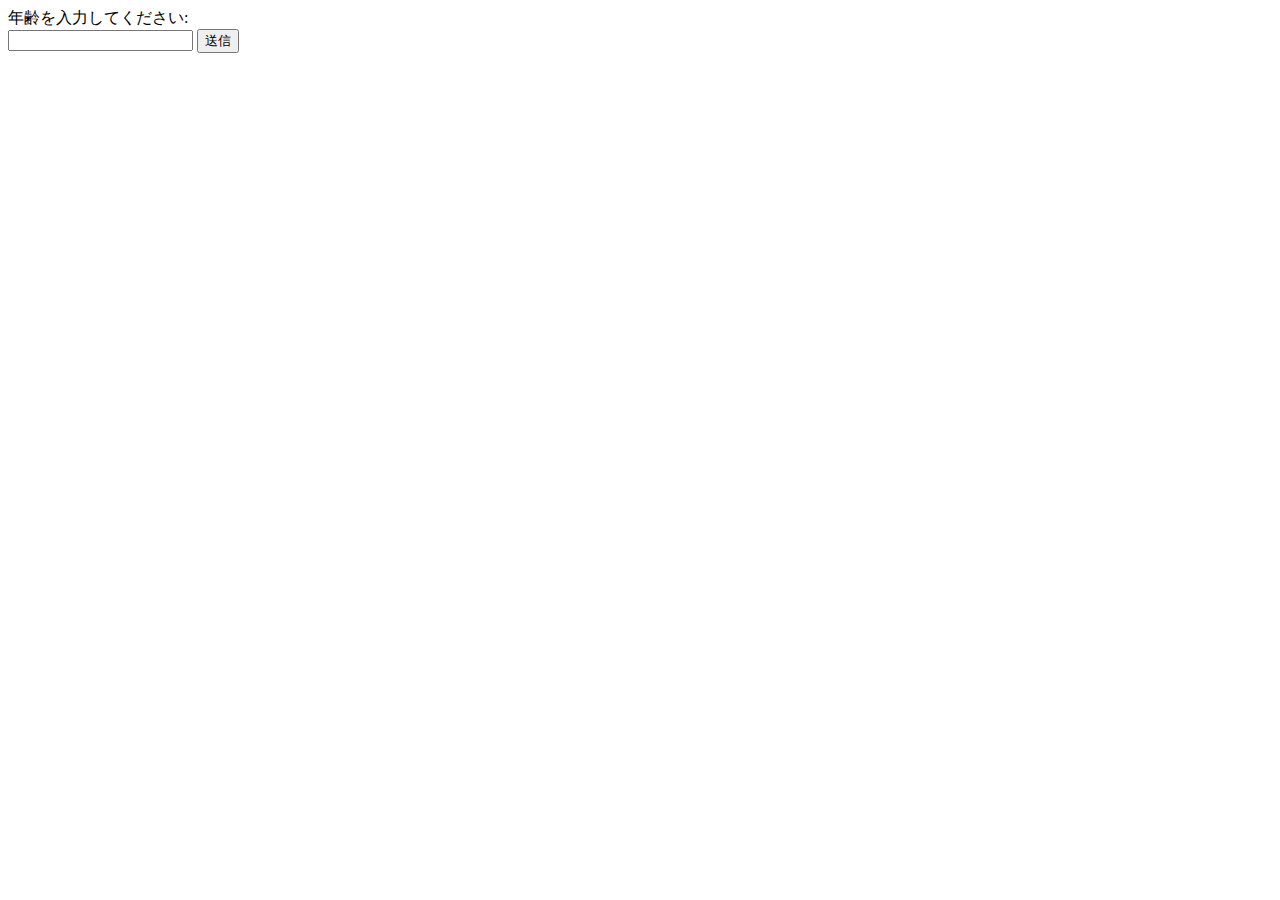
<file: target/classes/templates/index.html>
<!DOCTYPE html>

<html xmlns:th="http://www.thymeleaf.org">
  <head>
    <meta charset="utf-8"/>
    <title>Welcome to Smart Load</title>
    <link th:href="@{/css/layout.css}" rel="stylesheet" type="text/css"/>
  </head>

  <body>
    <div class="center">
      <form method="post" action="/regist">
        <label>年齢を入力してください:</label>
        <div class="inform">
          <input type="hidden" name="_method" value="put"/>
          <input type="text" name="age"/>
          <button type="submit">送信</button>
        </div>
      </form>
    </div>
  </body>
</html>
</file>
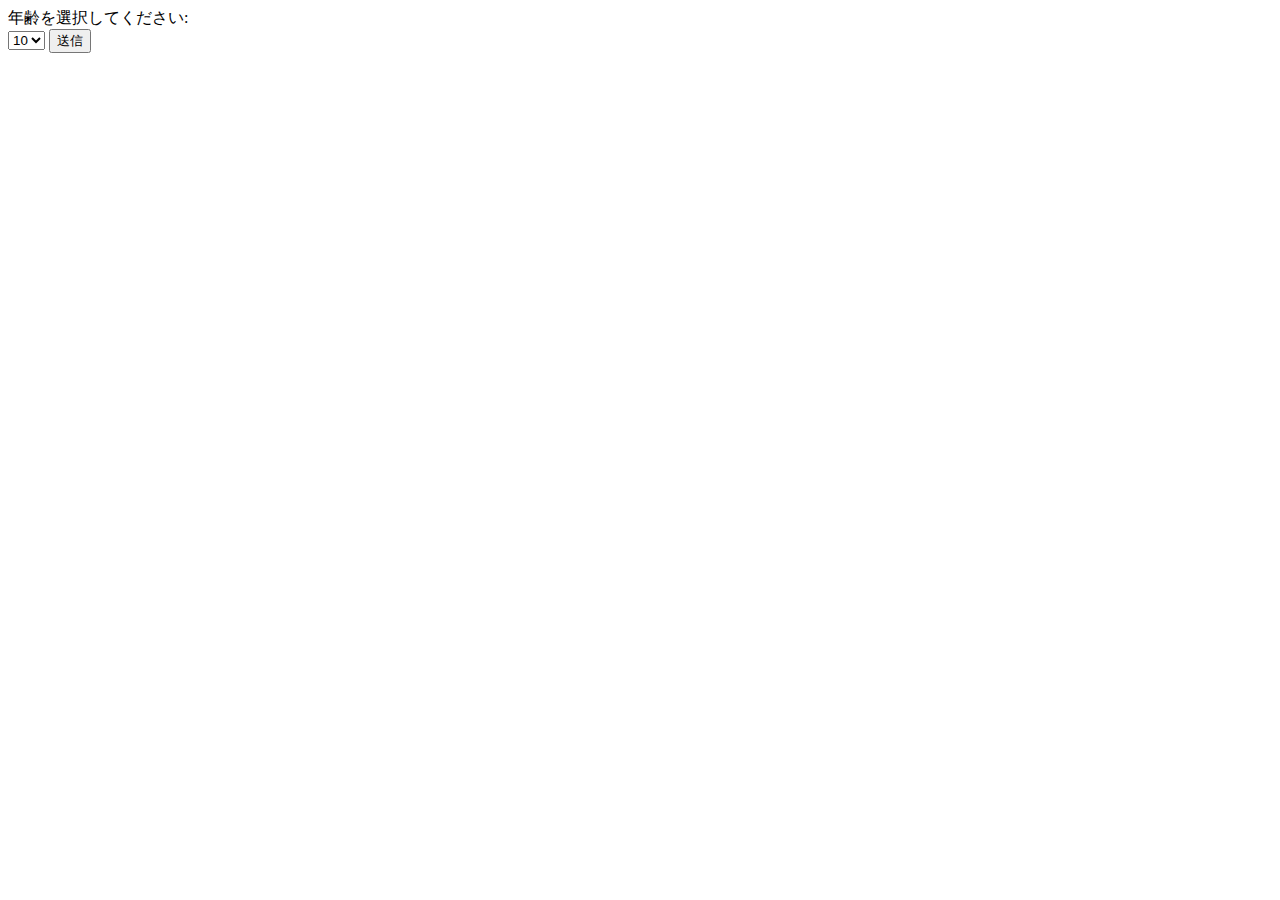
<file: src/main/resources/templates/index.html>
<!DOCTYPE html>

<html xmlns:th="http://www.thymeleaf.org">
  <head>
    <meta charset="utf-8"/>
    <title>Welcome to Smart Load</title>
    <link th:href="@{/css/layout.css}" rel="stylesheet" type="text/css"/>
  </head>

  <body>
    <div class="center">
      <form method="post" action="/regist">
        <label>年齢を選択してください:</label>
        <div class="inform">
          <input type="hidden" name="_method" value="put"/>
          <select name="age">
            <option value="10">10</option>
            <option value="11">11</option>
            <option value="12">12</option>
            <option value="13">13</option>
            <option value="14">14</option>
            <option value="15">15</option>
            <option value="16">16</option>
            <option value="17">17</option>
            <option value="18">18</option>
            <option value="19">19</option>
            <option value="20">20</option>
            <option value="21">21</option>
            <option value="22">22</option>
            <option value="23">23</option>
            <option value="24">24</option>
            <option value="25">25</option>
            <option value="26">26</option>
            <option value="27">27</option>
            <option value="28">28</option>
            <option value="29">29</option>
            <option value="30">30</option>
            <option value="31">31</option>
            <option value="32">32</option>
            <option value="33">33</option>
            <option value="34">34</option>
            <option value="35">35</option>
            <option value="36">36</option>
            <option value="37">37</option>
            <option value="38">38</option>
            <option value="39">39</option>
            <option value="40">40</option>
            <option value="41">41</option>
            <option value="42">42</option>
            <option value="43">43</option>
            <option value="44">44</option>
            <option value="45">45</option>
            <option value="46">46</option>
            <option value="47">47</option>
            <option value="48">48</option>
            <option value="49">49</option>
            <option value="50">50</option>
            <option value="51">51</option>
            <option value="52">52</option>
            <option value="53">53</option>
            <option value="54">54</option>
            <option value="55">55</option>
            <option value="56">56</option>
            <option value="57">57</option>
            <option value="58">58</option>
            <option value="59">59</option>
            <option value="60">60</option>
            <option value="61">61</option>
            <option value="62">62</option>
            <option value="63">63</option>
            <option value="64">64</option>
            <option value="65">65</option>
            <option value="66">66</option>
            <option value="67">67</option>
            <option value="68">68</option>
            <option value="69">69</option>
            <option value="70">70</option>
            <option value="71">71</option>
            <option value="72">72</option>
            <option value="73">73</option>
            <option value="74">74</option>
            <option value="75">75</option>
            <option value="76">76</option>
            <option value="77">77</option>
            <option value="78">78</option>
            <option value="79">79</option>
            <option value="80">80</option>
            <option value="81">81</option>
            <option value="82">82</option>
            <option value="83">83</option>
            <option value="84">84</option>
          </select>
          <button type="submit">送信</button>
        </div>
      </form>
    </div>
  </body>
</html>
</file>
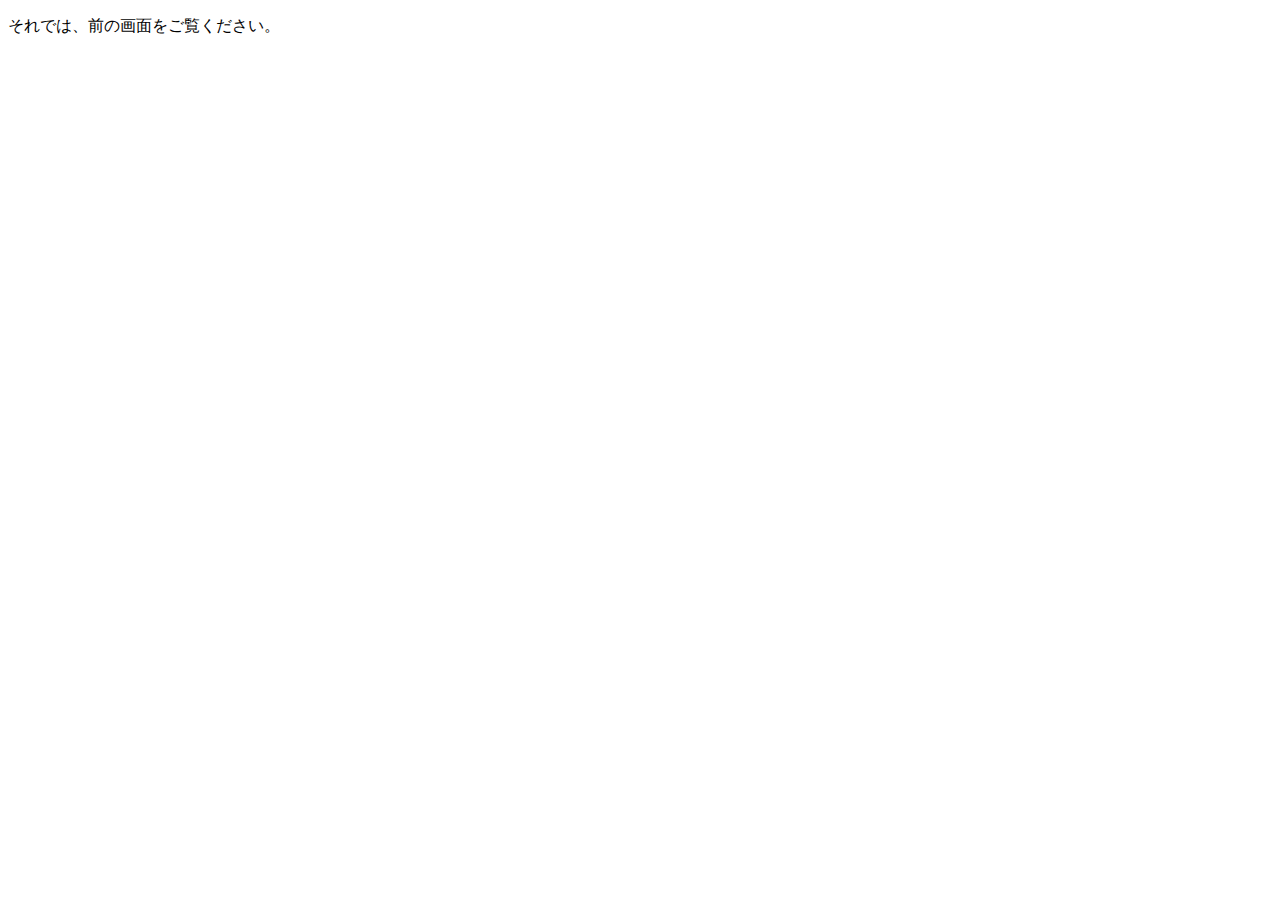
<file: target/classes/templates/result.html>
<!DOCTYPE html>

<html>
  <head>
    <meta charset="utf-8"/>
    <title>OK</title>
    <link th:href="@{/css/layout.css}" rel="stylesheet" type="text/css"/>
  </head>

  <body>
    <div class="center">
      <p>それでは、前の画面をご覧ください。</p>
    </div>
  </body>
</html>
</file>
